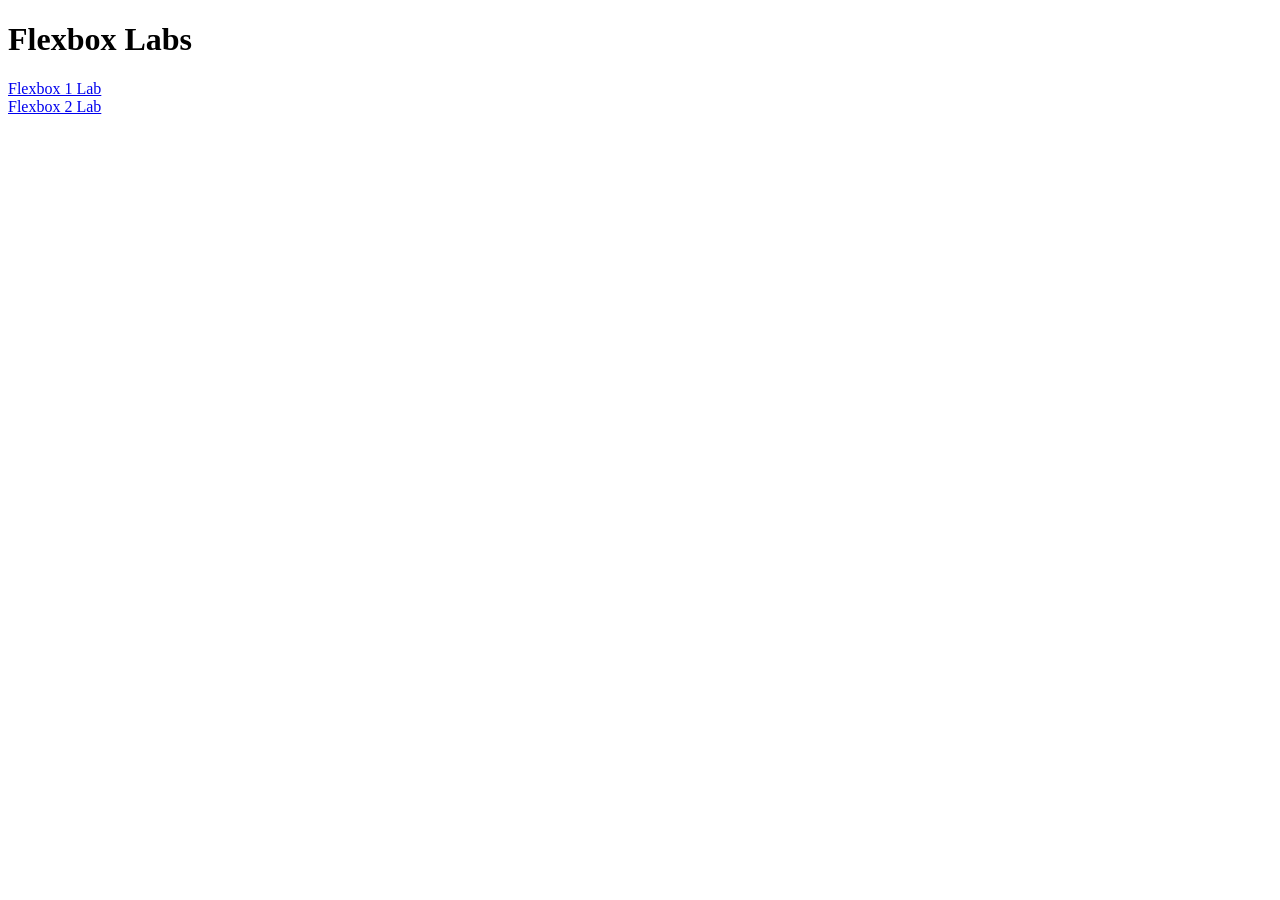
<file: index.html>
<!DOCTYPE html>
<html lang="en">
<head>
    <meta charset="UTF-8">
    <meta name="viewport" content="width=device-width, initial-scale=1.0">
    <title>Flexbox Labs</title>
</head>
<body>
    <h1>Flexbox Labs</h1>
    <a href = "html/flexbox1.html">Flexbox 1 Lab</a>
    <br>
    <a href = "html/flexbox2.html">Flexbox 2 Lab</a>
</body>
</html>
</file>
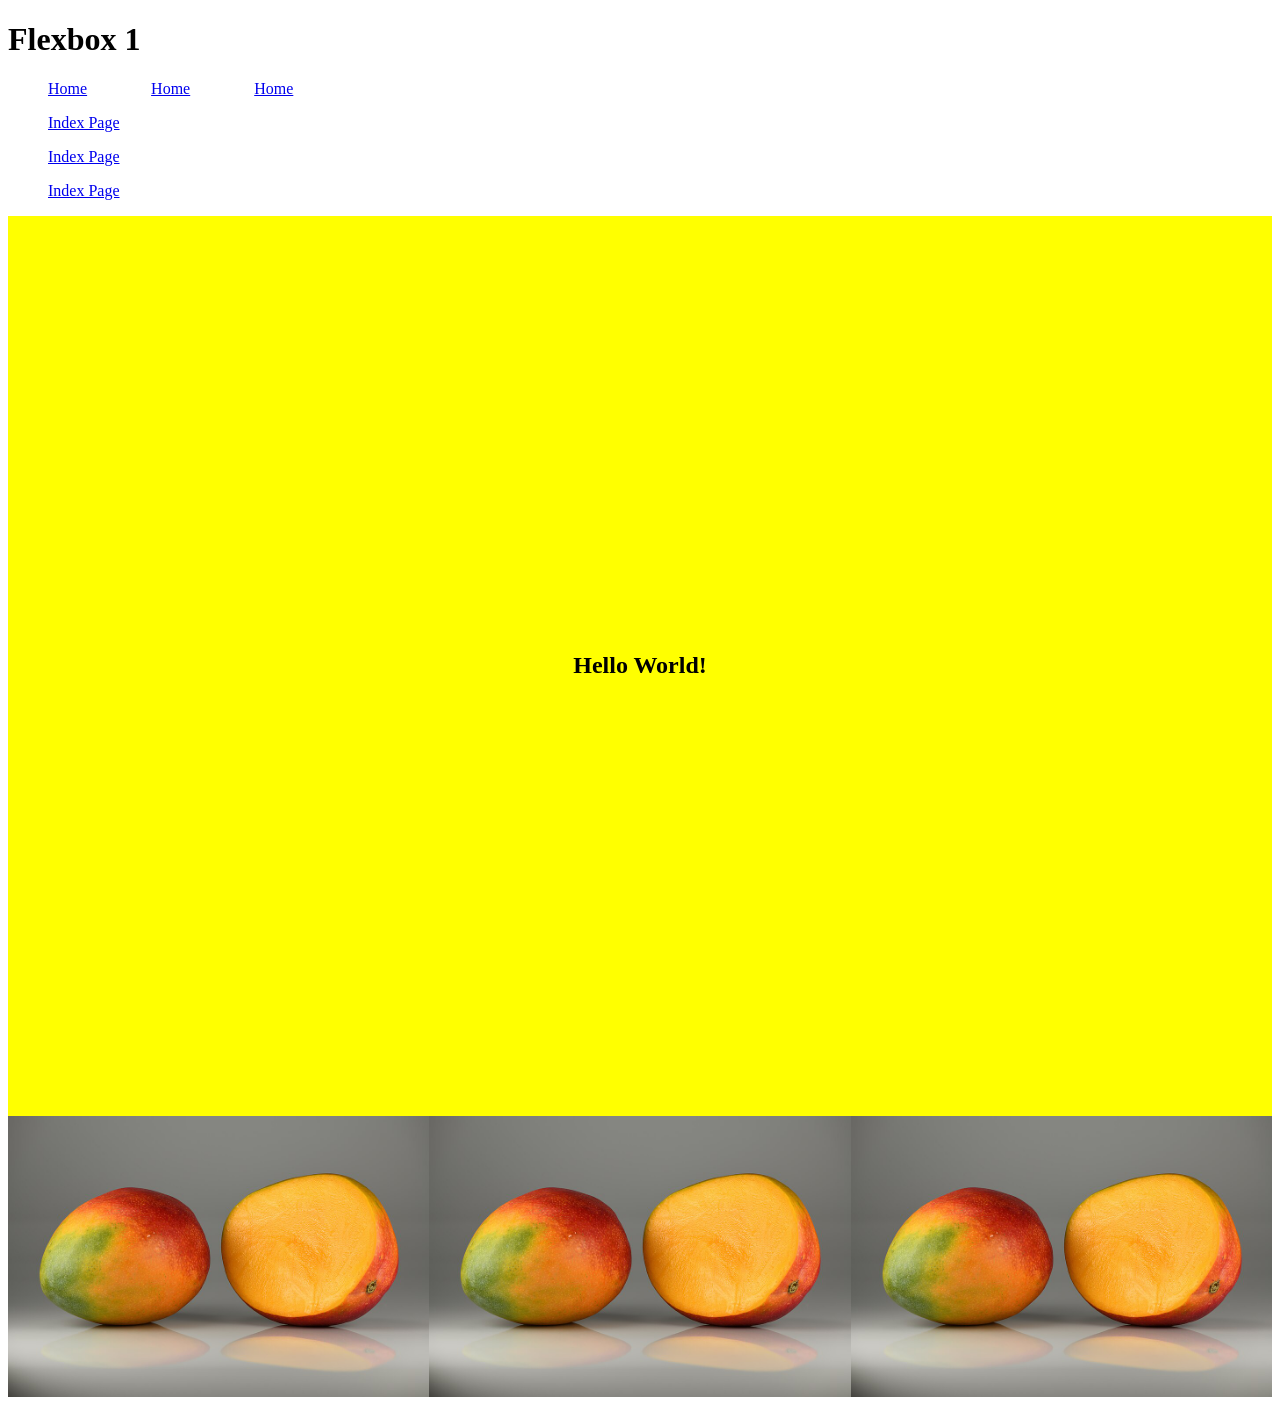
<file: html/flexbox1.html>
<!DOCTYPE html>
<html lang="en">
<head>
    <meta charset="UTF-8">
    <meta name="viewport" content="width=device-width, initial-scale=1.0">
    <title>Flexboc 1 Lab</title>
    <link rel="stylesheet" href="../css/style1.css"
</head>
<body>
    <h1>Flexbox 1</h1>
     <nav>
        <ul>
            <li><a href="../index.html">Home</a></li>
            <li><a href="../index.html">Home</a></li>
         <li><a href="../index.html">Home</a></li>
        </ul>
    </nav>

    <div class="vertical">
        <ul>
            <li><a href="../index.html">Index Page</a></li>
            <li><a href="../index.html">Index Page</a></li>
            <li><a href="../index.html">Index Page</a></li>
        </ul>
    </div>


    <main>
        <h2>Hello World!</h2>
    </main>
   

    <div class="pane">
            <div class="card">
                <img class="mango" src="../images/mango.jpg" alt="mango pic">
            </div>
            <div class="card">
                <img class="mango" src="../images/mango.jpg" alt="mango pic">
            </div>
            <div class="card">
                <img class="mango" src="../images/mango.jpg" alt="mango pic">
            </div>
    </div>






</body>
</html>
</file>
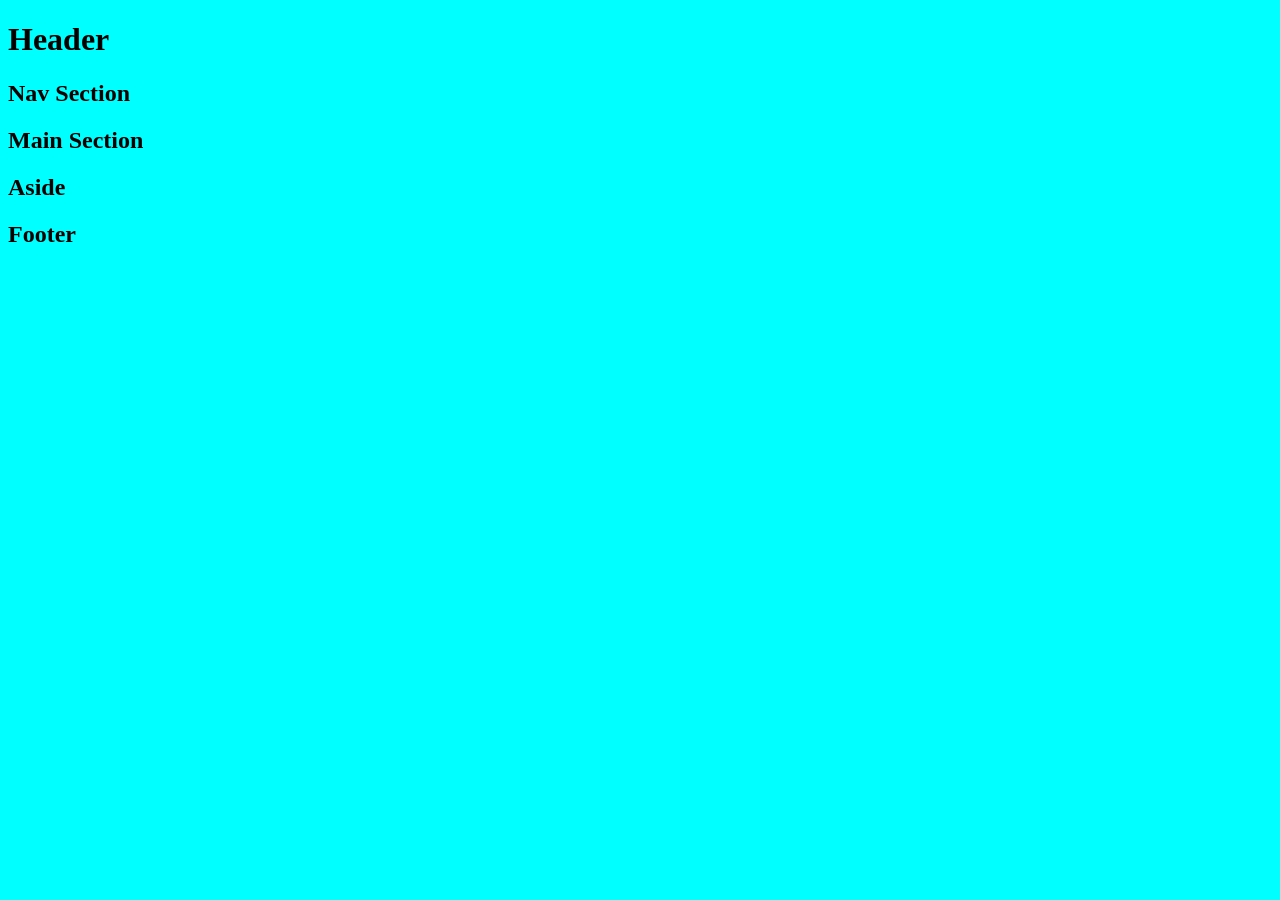
<file: html/flexbox3.html>
<!DOCTYPE html>
<html lang="en">
<head>
    <meta charset="UTF-8">
    <meta name="viewport" content="width=device-width, initial-scale=1.0">
    <link rel="stylesheet" href="../css/style3.css">
    <title>Document</title>
</head>
<body>
    
<div class="container">
    <header><h1>Header</h1></header>
    <div class="center">
        <nav><h2>Nav Section</h2></nav>
        <main><h2>Main Section</h2></main>
        <aside><h2>Aside</h2></aside>
    </div>
    <footer><h2>Footer</h2></footer>
</div>



</body>
</html>
</file>
<file: css/style1.css>
html, body{
    height: 100%;
}

main{
    background-color: yellow;
    min-height: 100%;
    display: flex;
    flex-direction: row;
    justify-content: center;
    align-items:center;
}

nav ul{
    display: flex;
    flex-direction: row;
    gap: 64px;
    list-style-type: none;
}

.vertical ul{
    display: flex;
    flex-direction: column;
    gap: 16px;
    list-style-type: none;
}

.pane{
    display: flex;
    flex-direction: row;
}

.card{
    flex: 1;
}

.mango{
    width: 100%;
}
</file>
<file: css/style3.css>
body{
    background-color: aqua;
}

.color1{
    background-color: pink;
}

.color2{
    background-color: peachpuff;
}

.color3{
    background-color: lightgoldenrodyellow;
}

.color4{
    background-color: lightgreen;
}

.color5{
    background-color: lightblue;
}
</file>
